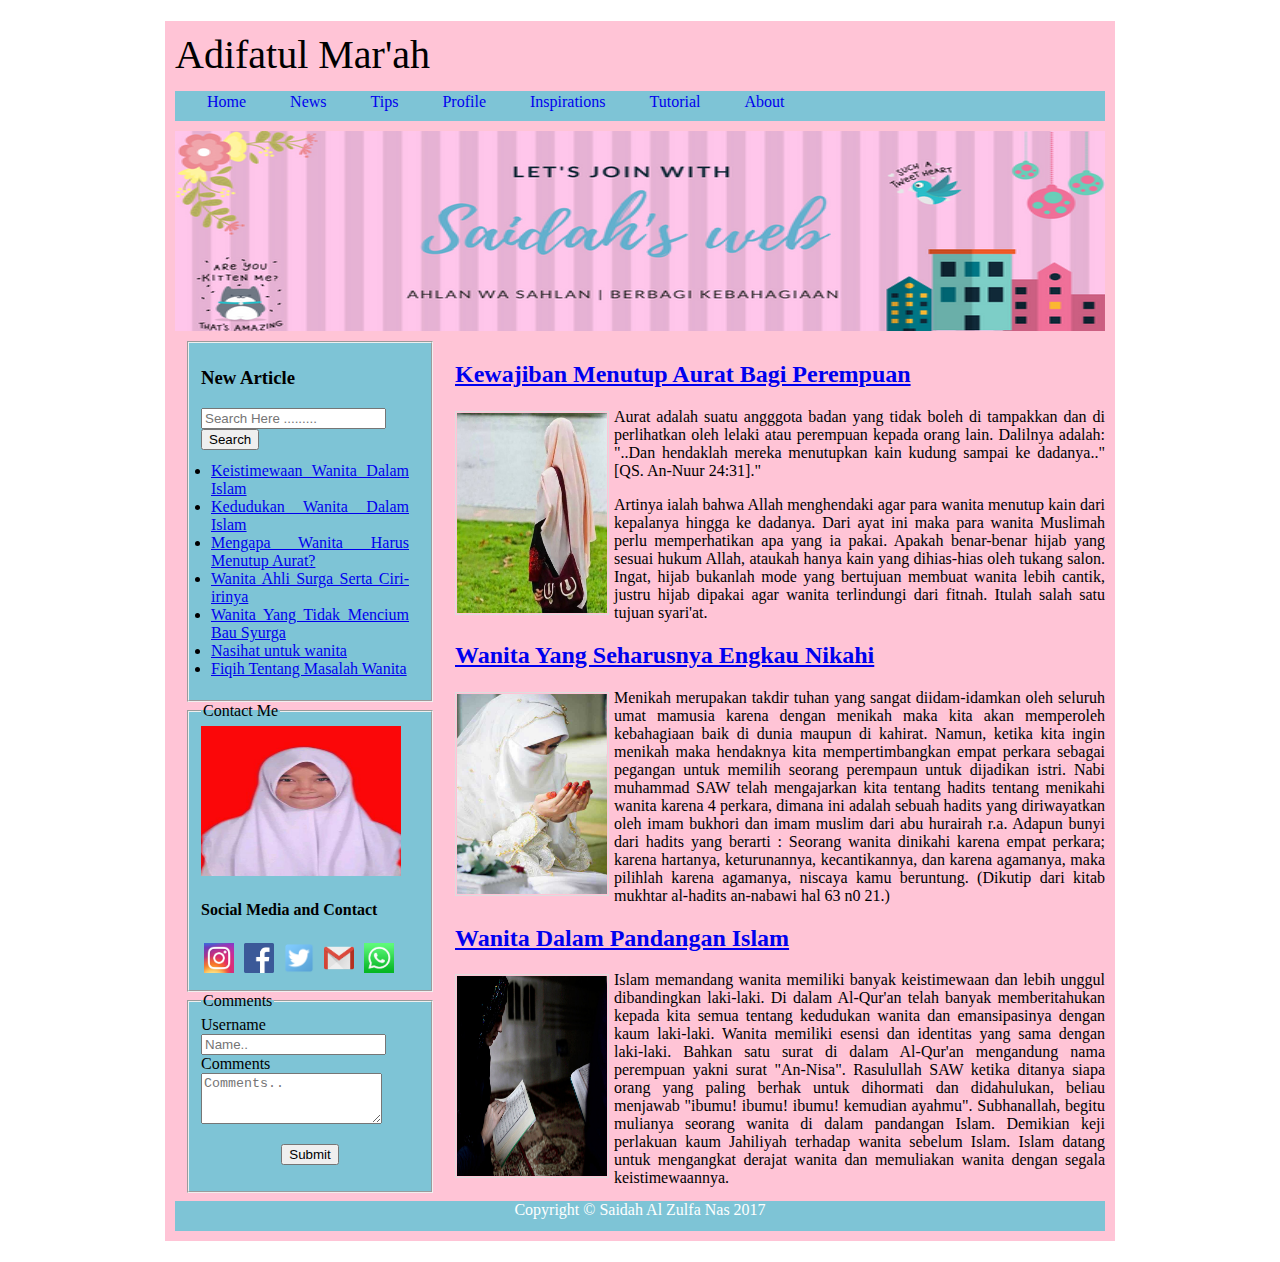
<file: index.html>
<!DOCTYPE html>
<html>
<head>
	<title>LATIHAN 3</title>
	<link href="css/style.css" type="text/css" rel="stylesheet">
</head>
<body>
	<!--wrapper-->
	<div class="wrapper">
		<!-- LOGO-->
		<div class="logo">
			Adifatul Mar'ah
		</div>
		<!-- end LOGO-->

		<!-- navbar-->
		<nav>
			<ul>
				<li><a href="Tugas2.html">Home</a></li>
				<li><a href="#">News</a></li>
				<li><a href="#">Tips</a></li>
				<li><a href="#">Profile</a></li>
				<li><a href="#">Inspirations</a></li>
				<li><a href="#">Tutorial</a></li>
				<li><a href="#">About</li>
			</ul>
		</nav>
		<!-- end navbar-->

		<!-- banner-->
		<div class="banner">
			<img src="picture/1.png">
		</div>
		<!-- end banner-->

		<!-- konten-->
		<div class="content">
			<article>
				<h2><a href="#">Kewajiban Menutup Aurat Bagi Perempuan</a></h2>
				<img src="picture/hjb.jpg" class="gambarpost">
				<p> Aurat adalah suatu angggota badan yang tidak boleh di tampakkan dan di perlihatkan oleh lelaki atau perempuan kepada orang lain.
					Dalilnya adalah: "..Dan hendaklah mereka menutupkan kain kudung sampai ke dadanya.." [QS. An-Nuur 24:31]." 
				</p>
				<p>
					Artinya ialah bahwa Allah menghendaki agar para wanita menutup kain dari kepalanya hingga ke dadanya. Dari ayat ini maka para wanita Muslimah perlu memperhatikan apa yang ia pakai. Apakah benar-benar hijab yang sesuai hukum Allah, ataukah hanya kain yang dihias-hias oleh tukang salon. Ingat, hijab bukanlah mode yang bertujuan membuat wanita lebih cantik, justru hijab dipakai agar wanita terlindungi dari fitnah. Itulah salah satu tujuan syari'at.
				</p>
			</article>
			
			<article>
				<h2><a href="#">Wanita Yang Seharusnya Engkau Nikahi</a></h2>
				<img src="picture/wd.jpg" class="gambarpost">
				<p>
				Menikah merupakan takdir tuhan yang sangat diidam-idamkan oleh seluruh umat mamusia karena dengan menikah maka kita akan memperoleh kebahagiaan baik di dunia maupun di kahirat. Namun, ketika kita ingin menikah maka hendaknya kita mempertimbangkan empat perkara sebagai pegangan untuk memilih seorang perempaun untuk dijadikan istri. Nabi muhammad SAW telah mengajarkan kita tentang hadits tentang menikahi wanita karena 4 perkara, dimana ini adalah sebuah hadits yang diriwayatkan oleh imam bukhori dan imam muslim dari abu hurairah r.a. Adapun bunyi dari hadits yang berarti :
				Seorang wanita dinikahi karena empat perkara; karena hartanya, keturunannya, kecantikannya, dan karena agamanya, maka pilihlah karena agamanya, niscaya kamu beruntung. (Dikutip dari kitab mukhtar al-hadits an-nabawi hal 63 n0 21.)
				</p>
			</article>
			
			<article>
				<h2><a href="#">Wanita Dalam Pandangan Islam</a></h2>
				<img src="picture/ak.jpg" class="gambarpost">
				<p>
				Islam memandang wanita  memiliki banyak keistimewaan dan lebih unggul dibandingkan laki-laki. Di dalam Al-Qur'an telah banyak memberitahukan kepada kita semua tentang kedudukan wanita dan emansipasinya dengan kaum laki-laki. Wanita memiliki esensi dan identitas yang sama dengan laki-laki. Bahkan satu surat di dalam Al-Qur'an mengandung nama perempuan yakni surat "An-Nisa". Rasulullah SAW ketika ditanya siapa orang yang paling berhak untuk dihormati dan didahulukan, beliau menjawab "ibumu! ibumu! ibumu! kemudian ayahmu". Subhanallah, begitu mulianya seorang wanita di dalam pandangan Islam. Demikian keji perlakuan kaum Jahiliyah terhadap wanita sebelum Islam. Islam datang untuk mengangkat derajat wanita dan memuliakan wanita dengan segala keistimewaannya. 
				</p>
			</article>
		</div>
		<!-- end konten-->

		<!-- sidebar-->
		<aside>
		<fieldset>
			<h3>New Article</h3>
			<input type="text" name="pencarian"
			placeholder="Search Here ........."></input>
			<button>Search</button>
			<ul>
				<li><a href="https://www.dream.co.id/news/10-keistimewaan-perempuan-dalam-islam-151016x.html">Keistimewaan Wanita Dalam Islam</a></li>
				<li><a href="https://muslimah.or.id/14-kedudukan-wanita-dalam-islam.html">Kedudukan Wanita Dalam Islam</a></li>
				<li><a href="http://ceramahsingkatislam.blogspot.co.id/2013/08/mengapa-wanita-harus-menutup-aurat.html">Mengapa Wanita Harus Menutup Aurat?</a></li>
				<li><a href="https://matericeramahdankultum.blogspot.co.id/2011/05/wanita-ahli-surga-serta-ciri-cirinya.html">Wanita Ahli Surga Serta Ciri-irinya</a></li>
				<li><a href="http://hikayahhati.blogspot.co.id/2013/11/3-gaya-wanita-yang-tidak-mencium-bau.html">Wanita Yang Tidak Mencium Bau Syurga</a></li>
				<li><a href="http://www.akhbarislam.com/2013/07/11-nasehat-islam-untuk-para-akhwat.html">Nasihat untuk wanita</a></li>
				<li><a href ="https://qurandansunnah.wordpress.com/2009/09/25/fiqih-tentang-masalah-wanita/">Fiqih Tentang Masalah Wanita</a></li>
			</ul>	
		</fieldset>
		
		<fieldset>
			<legend>Contact Me</legend>
			<img src="picture/2.jpg" style="width:200px;height:150px;">
			<div class = "medsos">
				<p align ="center"><h4> Social Media and Contact</h4></p>
					<a href="https://www.instagram.com/mjsaidah/" target="_blank"><img src ="picture/ig.jpg" title="Tambahkan pertemanan"></a>
					<a href="https://www.facebook.com/zoelfa1" target="_blank"><img src ="picture/fb.png" title="Tambahkan pertemanan"></a>	
					<a href="https://twitter.com/mjsaidah" target="_blank"><img src ="picture/tw.png" title="Tambahkan pertemanan"></a>	
					<img src ="picture/em.png" title="saidahalzulfanas@gmail.com">
					<img src ="picture/wa.jpg" title="089631150961">
			</div>		
		</fieldset>
		
		<fieldset>
			<legend> Comments</legend>
			<div class="form-group">
				<label>Username</label>
				<input type="text" name="name"
				placeholder="Name.."></input>
			</div>
			<div class="form-group">
				<label>Comments</label>
				<textarea name="Comment" placeholder="Comments.." rows="3"cols="20"></textarea>
			</div>
			<div class="form.group">
				<p align="center"><button>Submit</button></p>
			</div>
		</fieldset>
		</aside>
		<!-- end sidebar-->

		<!-- footer-->
		<footer>
			Copyright &copy; Saidah Al Zulfa Nas  2017
		</footer>
		<!-- end footer-->
	<!-- end wrapper-->
</div>
</body>
</html>
</file>
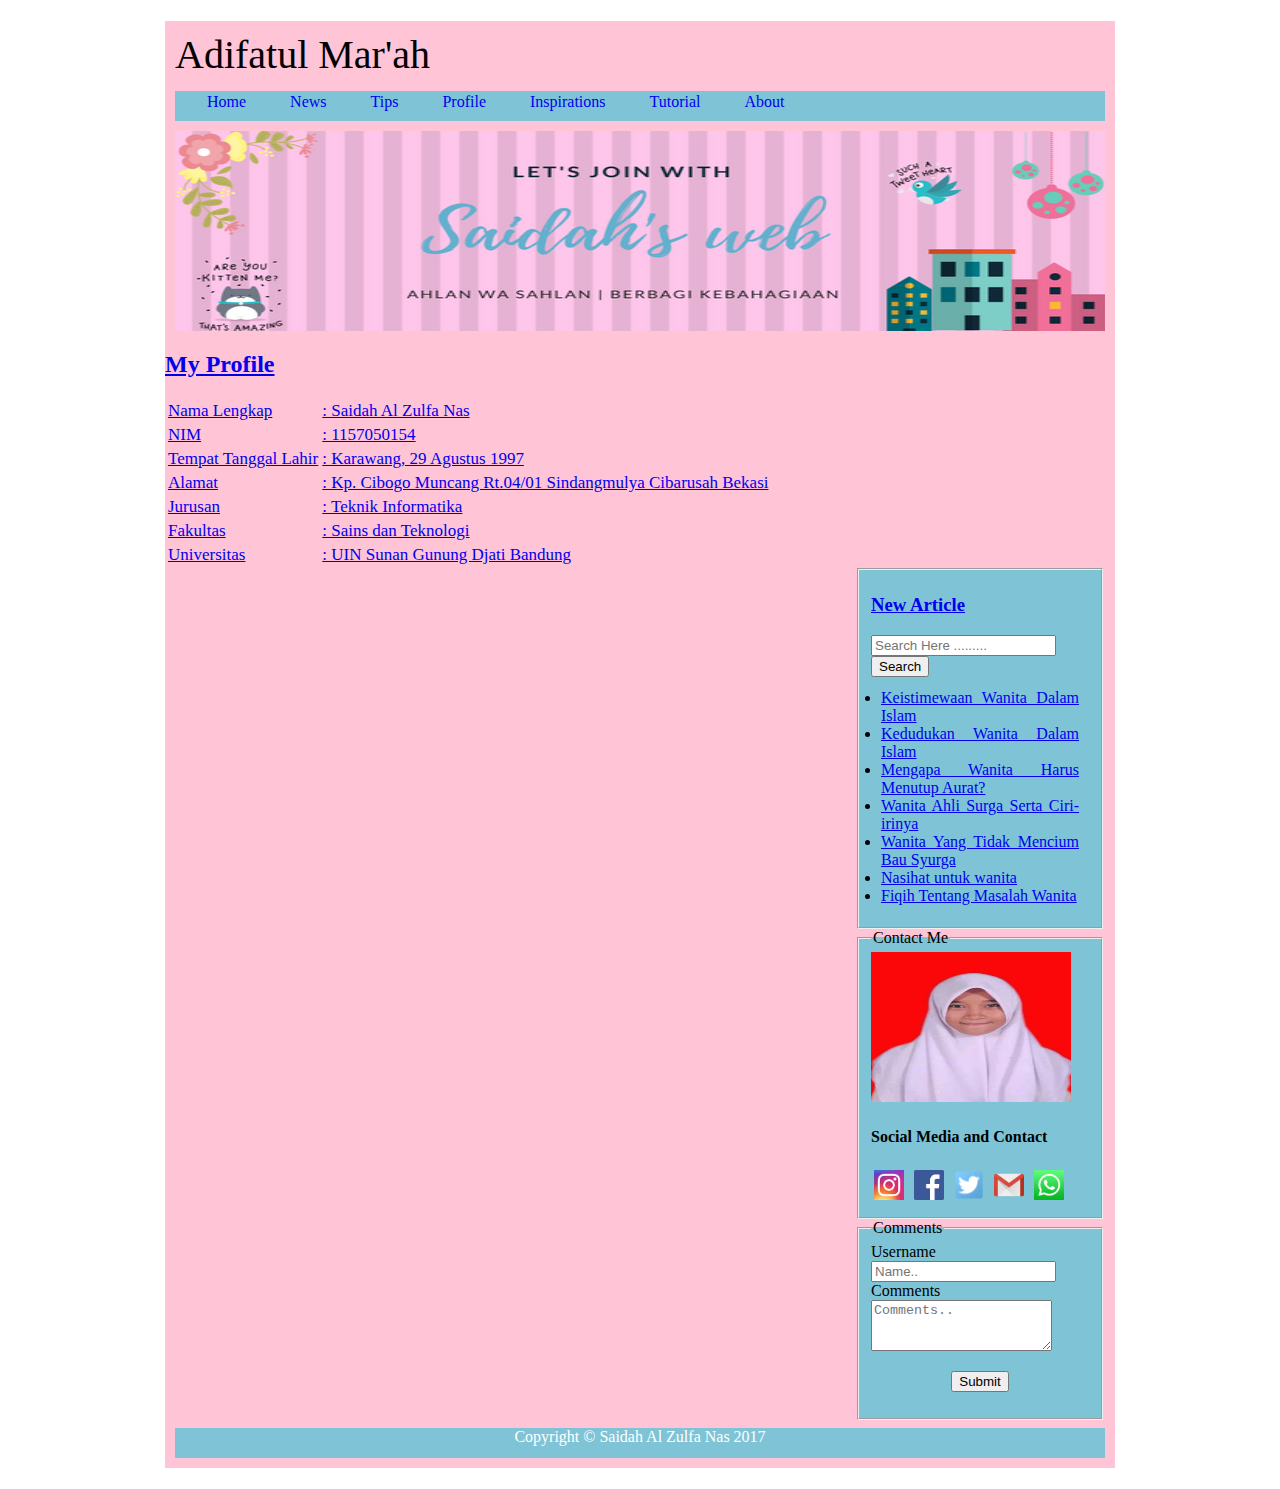
<file: profile.html>
<!DOCTYPE html>
<html>
<head>
	<title>LATIHAN 3</title>
	<link href="css/style.css" type="text/css" rel="stylesheet">
</head>
<body>
	<!--wrapper-->
	<div class="wrapper">
		<!-- LOGO-->
		<div class="logo">
			Adifatul Mar'ah
		</div>
		<!-- end LOGO-->

		<!-- navbar-->
		<nav>
			<ul>
				<li><a href="lat3.html">Home</a></li>
				<li><a href="#">News</a></li>
				<li><a href="#">Tips</a></li>
				<li><a href="#">Profile</a></li>
				<li><a href="#">Inspirations</a></li>
				<li><a href="#">Tutorial</a></li>
				<li><a href="#">About</li>
			</ul>
		</nav>
		<!-- end navbar-->

		<!-- banner-->
		<div class="banner">
			<img src="picture/1.png">
		</div>
		<!-- end banner-->

		<!-- konten-->
		<div class="konten">
			<table class="table">
				<h2>My Profile</h2>
					<tr>
						<td> Nama Lengkap	 </td>
						<td> : Saidah Al Zulfa Nas </td>
					</tr>
					<tr>
						<td> NIM		 </td>
						<td> : 1157050154 </td>
					</tr>
					<tr>
						<td> Tempat Tanggal Lahir </td>
						<td> : Karawang, 29 Agustus 1997 </td>
					</tr>
					<tr>
						<td> Alamat	 </td>
						<td> : Kp. Cibogo Muncang Rt.04/01 Sindangmulya Cibarusah Bekasi </td>
					</tr>
					<tr>
						<td> Jurusan </td>
						<td> : Teknik Informatika </td>
					</tr>
					<tr>
						<td> Fakultas </td>
						<td> : Sains dan Teknologi </td>
					</tr>
					<tr>
						<td> Universitas	 </td>
						<td> : UIN Sunan Gunung Djati Bandung </td>
					</tr>
			</table>	
		</div>
		<!-- end konten-->

		<!-- sidebar-->
		<aside>
		<fieldset>
			<h3>New Article</h3>
			<input type="text" name="pencarian"
			placeholder="Search Here ........."></input>
			<button>Search</button>
			<ul>
				<li><a href="https://www.dream.co.id/news/10-keistimewaan-perempuan-dalam-islam-151016x.html">Keistimewaan Wanita Dalam Islam</a></li>
				<li><a href="https://muslimah.or.id/14-kedudukan-wanita-dalam-islam.html">Kedudukan Wanita Dalam Islam</a></li>
				<li><a href="http://ceramahsingkatislam.blogspot.co.id/2013/08/mengapa-wanita-harus-menutup-aurat.html">Mengapa Wanita Harus Menutup Aurat?</a></li>
				<li><a href="https://matericeramahdankultum.blogspot.co.id/2011/05/wanita-ahli-surga-serta-ciri-cirinya.html">Wanita Ahli Surga Serta Ciri-irinya</a></li>
				<li><a href="http://hikayahhati.blogspot.co.id/2013/11/3-gaya-wanita-yang-tidak-mencium-bau.html">Wanita Yang Tidak Mencium Bau Syurga</a></li>
				<li><a href="http://www.akhbarislam.com/2013/07/11-nasehat-islam-untuk-para-akhwat.html">Nasihat untuk wanita</a></li>
				<li><a href ="https://qurandansunnah.wordpress.com/2009/09/25/fiqih-tentang-masalah-wanita/">Fiqih Tentang Masalah Wanita</a></li>
			</ul>	
		</fieldset>
		
		<fieldset>
			<legend>Contact Me</legend>
			<img src="picture/2.jpg" style="width:200px;height:150px;">
			<div class = "medsos">
				<p align ="center"><h4> Social Media and Contact</h4></p>
					<a href="https://www.instagram.com/mjsaidah/" target="_blank"><img src ="picture/ig.jpg" title="Tambahkan pertemanan"></a>
					<a href="https://www.facebook.com/zoelfa1" target="_blank"><img src ="picture/fb.png" title="Tambahkan pertemanan"></a>	
					<a href="https://twitter.com/mjsaidah" target="_blank"><img src ="picture/tw.png" title="Tambahkan pertemanan"></a>	
					<img src ="picture/em.png" title="saidahalzulfanas@gmail.com">
					<img src ="picture/wa.jpg" title="089631150961">
			</div>		
		</fieldset>
		
		<fieldset>
			<legend> Comments</legend>
			<div class="form-group">
				<label>Username</label>
				<input type="text" name="name"
				placeholder="Name.."></input>
			</div>
			<div class="form-group">
				<label>Comments</label>
				<textarea name="Comment" placeholder="Comments.." rows="3"cols="20"></textarea>
			</div>
			<div class="form.group">
				<p align="center"><button>Submit</button></p>
			</div>
		</fieldset>
		</aside>
		<!-- end sidebar-->

		<!-- footer-->
		<footer>
			Copyright &copy; Saidah Al Zulfa Nas  2017
		</footer>
		<!-- end footer-->
	</div>
	<!-- end wrapper-->
</body>
</html>
</file>
<file: css/style.css>
.wrapper{
		background-color :rgb(255, 196, 214);
		border:1px solid white;
		width: 950px;
		margin: 20px auto 20px auto;
	}	

	.logo{
		margin: 10px;
		height: 50px;
		float: left;
		color : Black;
		font-family: Broadway;
		font-size  : 40px;
	}
	nav{
		width: 930px;
		height: 30px;
		margin: 70px 0px 0px 10px;
		background-color: rgb(126, 196, 214);
	}
	nav ul {
		padding: 2px;
		margin: 10px;
	}
	nav ul li {
		padding: 20px;
		display: inline;
		
	}
	nav ul li a{
		text-decoration: none;
	}
	
	.banner{
		margin: 10px;
		width: 930px;
		height: 200px;
		clear: both;
	}
	.banner img{
		width: 930px;
		height: 200px;
	}
	.content{
		width: 650px;
		height: 850px;
		margin: 10px;
		margin-top: 0px;
		float: right;
		text-align : justify;		
	}
	.table{
	float : center;
	font-size : 17px;
	font-family : Times new roman;
}
	
	.gambarpost{
		float : left;
		height: 200px;
		width : 150px;
		margin-right : 5px;
		margin-top : 3px;
		padding : 1px;
		border : 1px solid #dddddd;
	}
	
	aside{
		float: right;
		width: 250px;
		height: 850px;
		margin: 10px;
		margin-top: 0px;
		text-align : justify;
		
	}
	aside ul {
		padding: 2px 0px;
		margin: 10px;
		text-decoration: none;
	}
	.medsos img{
		margin : 3px;
		width: 30px;
		height: 30px;
	}
	
fieldset{
		background-color : rgb(126, 196, 214);
}

footer{
		width: 930px;
		height: 30px;
		color: white;
		clear: both;
		margin: 10px;
		background-color: rgb(126, 196, 214);
		text-align: center;
	}
</file>
